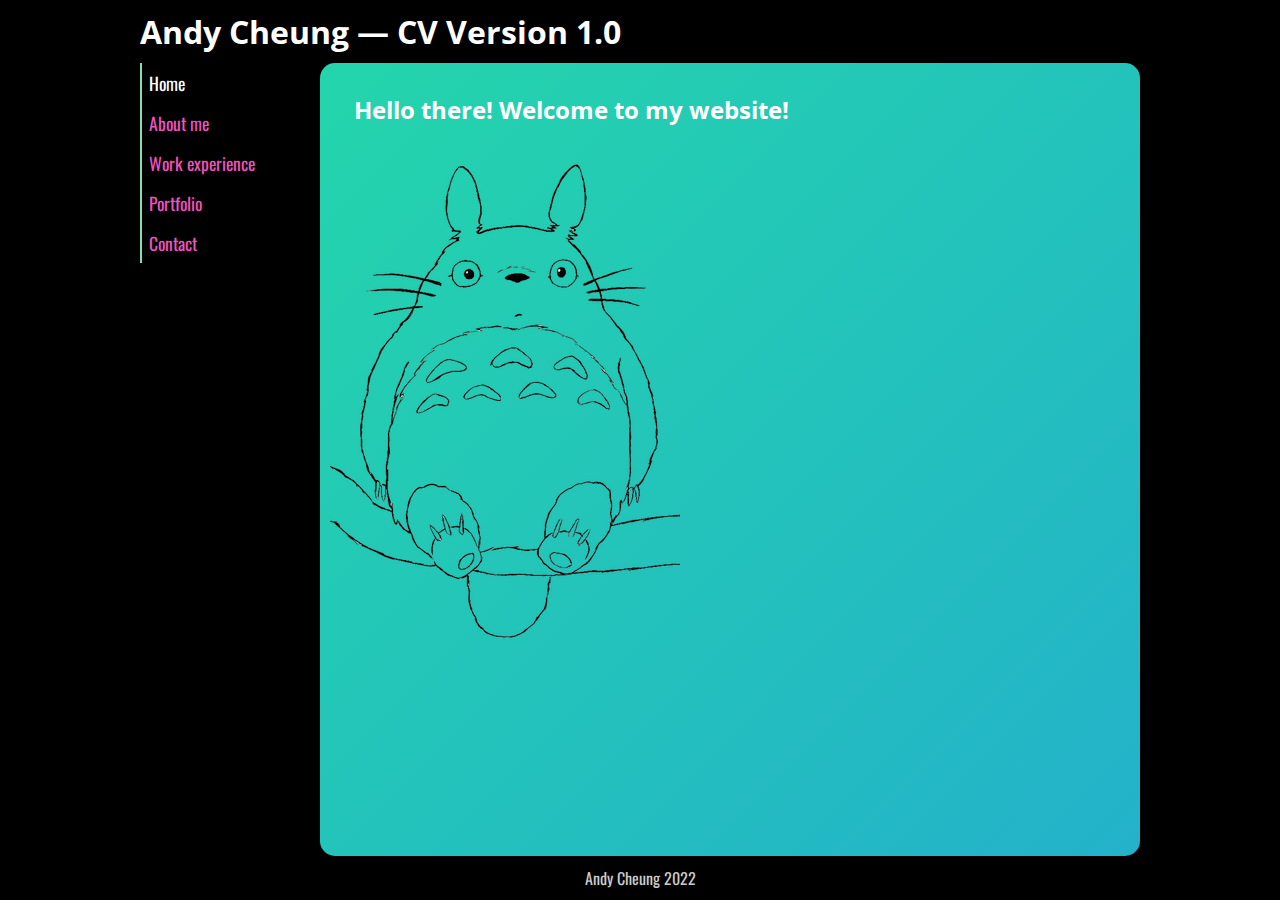
<file: index.html>
<!DOCTYPE html>
<html lang="sv">
  <head>
    <meta charset="UTF-8" />
    <meta name="viewport" content="width=device-width, initial-scale=1.0" />
    <title>Andy's CV Home</title>
    <link rel="stylesheet" href="style.css" />
  </head>
  <body>
    <nav>
      <label for="menucheckbox" id="menuicon"></label>
      <input type="checkbox" id="menucheckbox" />
      <ul>
        <li><a href="index.html" class="thisPage">Home</a></li>
        <li><a href="aboutme.html">About me</a></li>
        <li><a href="workexp.html">Work experience</a></li>
        <li><a href="portfolio.html">Portfolio</a></li>
        <li><a href="contact.html">Contact</a></li>
      </ul>
    </nav>
    <header>
      <h1>Andy Cheung — CV Version 1.0</h1>
    </header>
    <main>
      <h2>Hello there! Welcome to my website!</h2>
      <img src="1.png" />
    </main>
    <footer>Andy Cheung 2022</footer>
  </body>
</html>
</file>
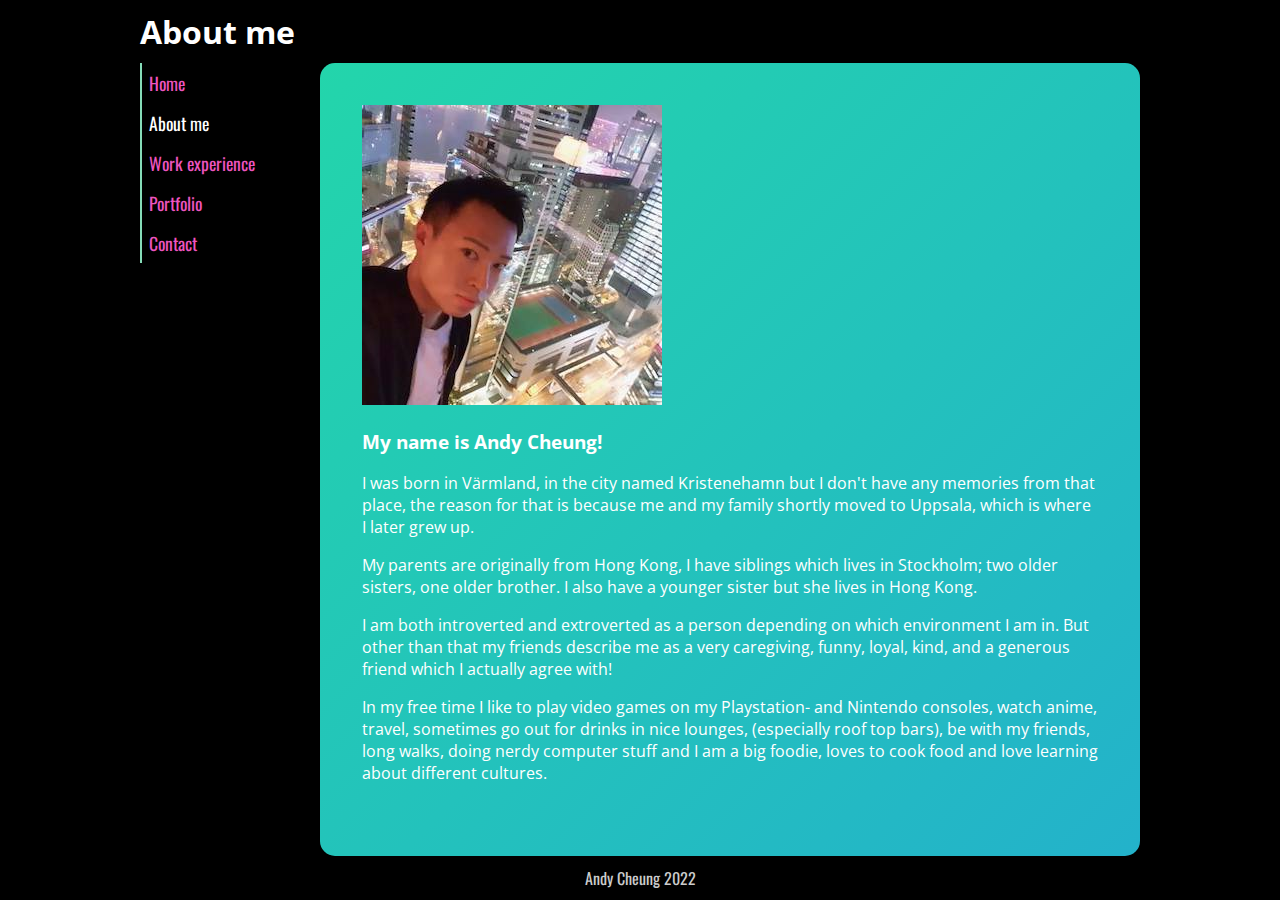
<file: aboutme.html>
<!DOCTYPE html>
<html lang="sv">
  <head>
    <meta charset="UTF-8" />
    <meta name="viewport" content="width=device-width, initial-scale=1.0" />
    <title>About me</title>
    <link rel="stylesheet" href="style.css" />
  </head>
  <body>
    <nav>
      <label for="menucheckbox" id="menuicon"></label>
      <input type="checkbox" id="menucheckbox" />
      <ul>
        <li><a href="index.html">Home</a></li>
        <li><a href="aboutme.html" class="thisPage">About me</a></li>
        <li><a href="workexp.html">Work experience</a></li>
        <li><a href="portfolio.html">Portfolio</a></li>
        <li><a href="contact.html">Contact</a></li>
      </ul>
    </nav>
    <header>
      <h1>About me</h1>
    </header>
    <main>
      <section>
        <img src="andyhk.jpg" alt="Andy in Hong Kong" />
        <h3>My name is Andy Cheung!</h3>
        I was born in Värmland, in the city named Kristenehamn but I don't have
        any memories from that place, the reason for that is because me and my
        family shortly moved to Uppsala, which is where I later grew up.
        <p>
          My parents are originally from Hong Kong, I have siblings which lives
          in Stockholm; two older sisters, one older brother. I also have a
          younger sister but she lives in Hong Kong.
        </p>
        <p>
          I am both introverted and extroverted as a person depending on which
          environment I am in. But other than that my friends describe me as a
          very caregiving, funny, loyal, kind, and a generous friend which I
          actually agree with!
        </p>
        <p>
          In my free time I like to play video games on my Playstation- and
          Nintendo consoles, watch anime, travel, sometimes go out for drinks in
          nice lounges, (especially roof top bars), be with my friends, long
          walks, doing nerdy computer stuff and I am a big foodie, loves to cook
          food and love learning about different cultures.
        </p>
      </section>
    </main>
    <footer>Andy Cheung 2022</footer>
  </body>
</html>
</file>
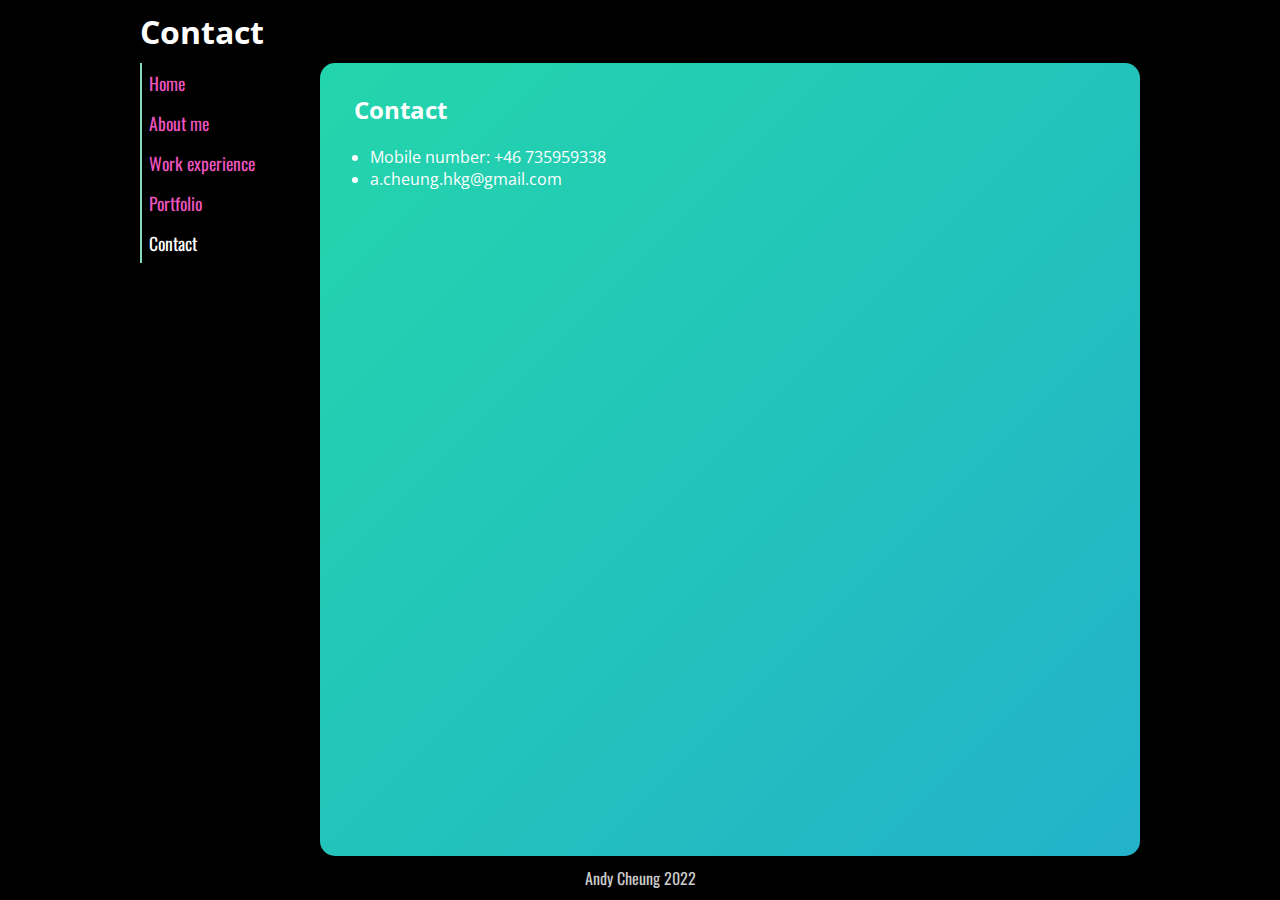
<file: contact.html>
<!DOCTYPE html>
<html lang="sv">
  <head>
    <meta charset="UTF-8" />
    <meta name="viewport" content="width=device-width, initial-scale=1.0" />
    <title>Contact</title>
    <link rel="stylesheet" href="style.css" />
  </head>

  <body>
    <nav>
      <label for="menucheckbox" id="menuicon"></label>
      <input type="checkbox" id="menucheckbox" />
      <ul>
        <li><a href="index.html">Home</a></li>
        <li><a href="aboutme.html">About me</a></li>
        <li><a href="workexp.html">Work experience</a></li>
        <li><a href="portfolio.html">Portfolio</a></li>
        <li><a href="contact.html" class="thisPage">Contact</a></li>
      </ul>
    </nav>
    <header>
      <h1>Contact</h1>
    </header>
    <main>
      <h2>Contact</h2>
      <p>
       <ul class="contact__list"><li>Mobile number: +46 735959338</li>
       <li><E-mail:a class="email">a.cheung.hkg@gmail.com</E-mail:a></li></ul> 
      </p>
      </p>
    </main>
    <footer>Andy Cheung 2022</footer>
  </body>
</html>
</file>
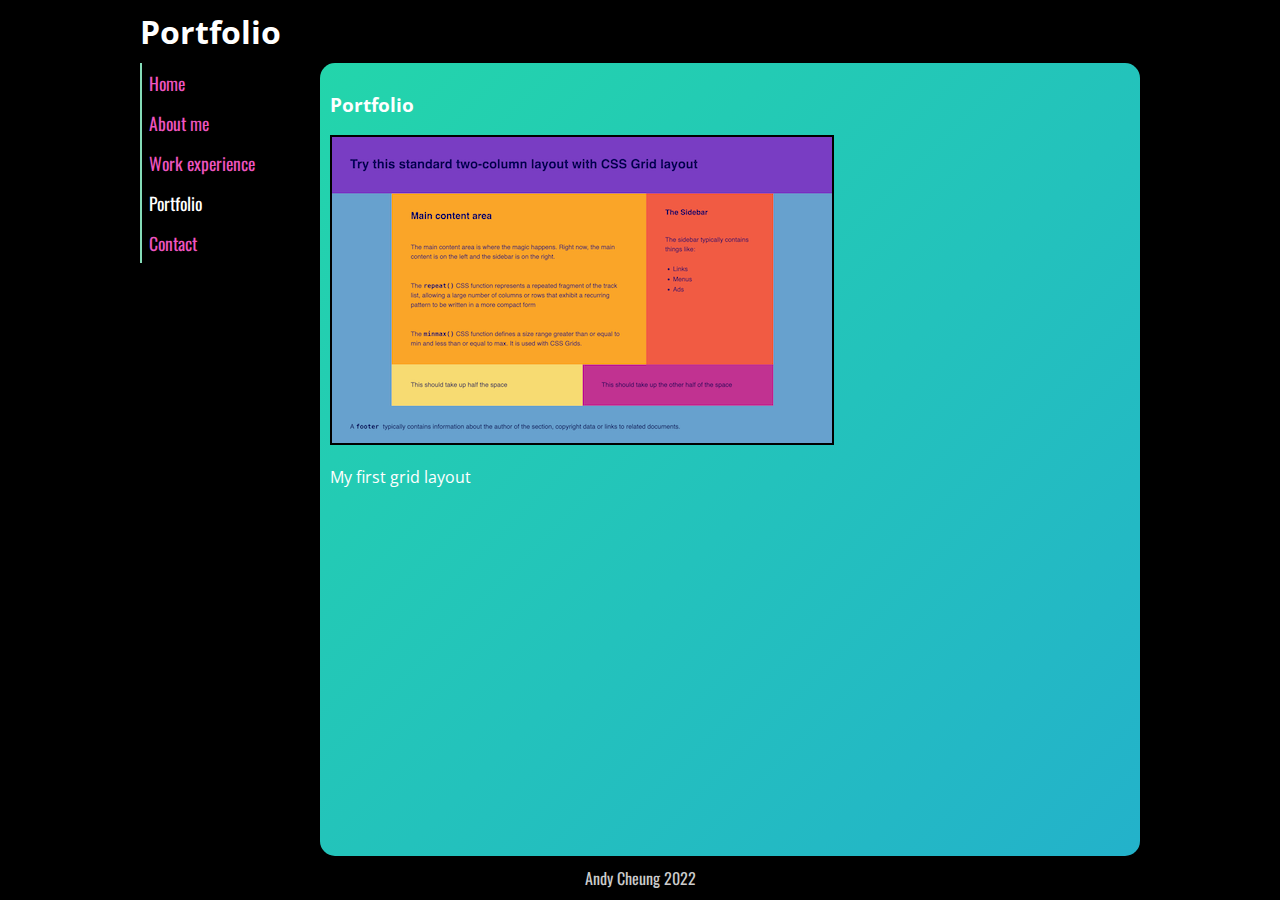
<file: portfolio.html>
<!DOCTYPE html>
<html lang="sv">
  <head>
    <meta charset="UTF-8" />
    <meta name="viewport" content="width=device-width, initial-scale=1.0" />
    <title>Portfolio</title>
    <link rel="stylesheet" href="style.css" />
  </head>
  <body>
    <nav>
      <label for="menucheckbox" id="menuicon"></label>
      <input type="checkbox" id="menucheckbox" />
      <ul>
        <li><a href="index.html">Home</a></li>
        <li><a href="aboutme.html">About me</a></li>
        <li><a href="workexp.html">Work experience</a></li>
        <li><a href="portfolio.html" class="thisPage">Portfolio</a></li>
        <li><a href="contact.html">Contact</a></li>
      </ul>
    </nav>
    <header>
      <h1>Portfolio</h1>
    </header>
    <main>
      <h3>Portfolio</h3>
      <div>
        <a
          href="https://github.com/ChasAcademy-Andy-Cheung/first-grid-layout/tree/main/first%20grid%20layout"
        >
          <img src="portfolio-first.grid.layout.png" alt="My first grid layout"
        /></a>
      </div>
      <p>My first grid layout</p>
    </main>
    <footer>Andy Cheung 2022</footer>
  </body>
</html>
</file>
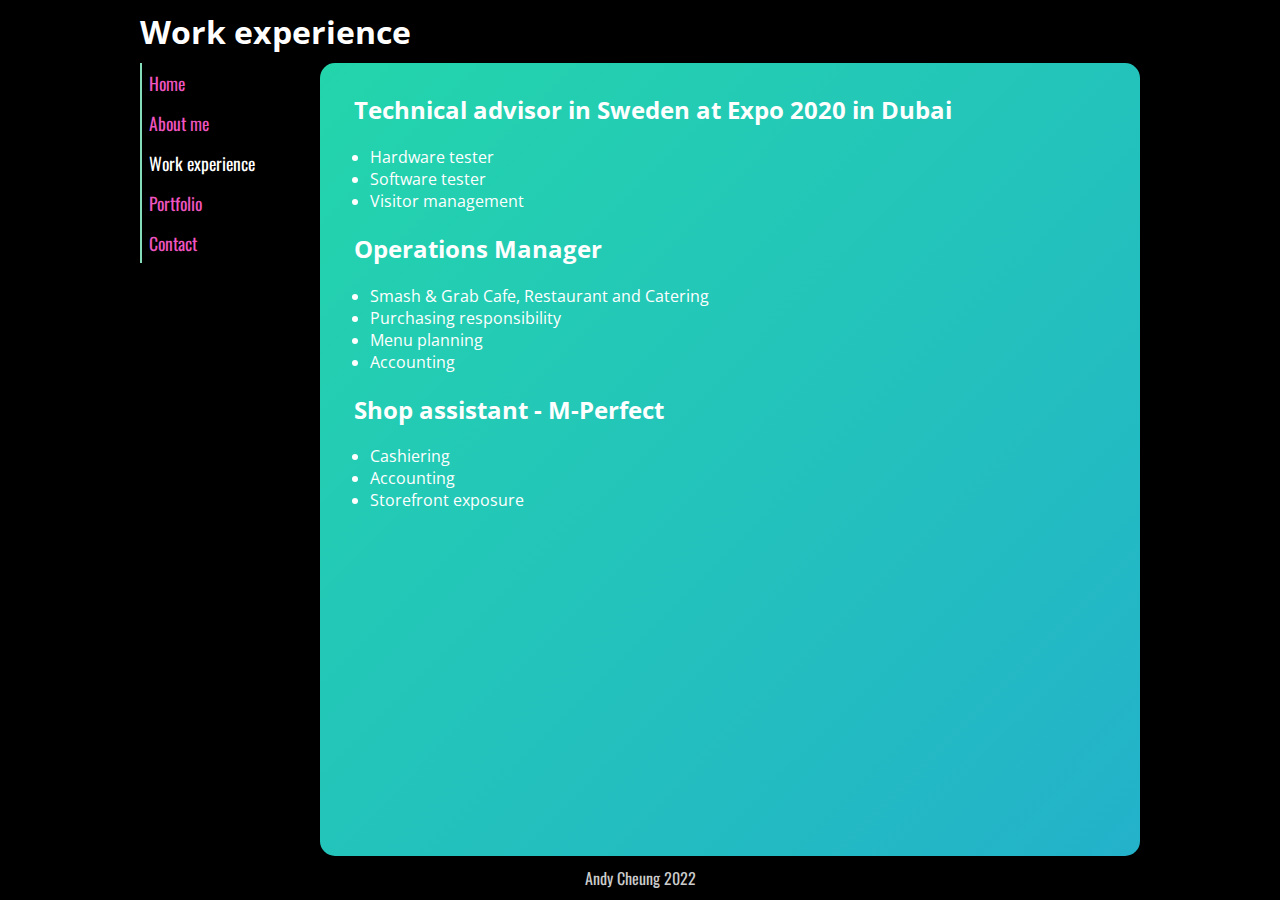
<file: workexp.html>
<!DOCTYPE html>
<html lang="sv">
  <head>
    <meta charset="UTF-8" />
    <meta name="viewport" content="width=device-width, initial-scale=1.0" />
    <title>Work experience</title>
    <link rel="stylesheet" href="style.css" />
  </head>
  <body>
    <nav>
      <label for="menucheckbox" id="menuicon"></label>
      <input type="checkbox" id="menucheckbox" />
      <ul>
        <li><a href="index.html">Home</a></li>
        <li><a href="aboutme.html">About me</a></li>
        <li><a href="workexp.html" class="thisPage">Work experience</a></li>
        <li><a href="portfolio.html">Portfolio</a></li>
        <li><a href="contact.html">Contact</a></li>
      </ul>
    </nav>
    <header>
      <h1>Work experience</h1>
    </header>
    <main>
        <h2>Technical advisor in Sweden at Expo 2020 in Dubai </h2>
        <ul><li>Hardware tester</li>
        <li>Software tester</li>
        <li>Visitor management</li></ul>
        <p><h2>Operations Manager</h2>
          <ul><li>Smash & Grab Cafe, Restaurant and Catering</li>
          <li>Purchasing responsibility</li>
          <li>Menu planning</li>
          <li>Accounting</li></ul>
         <p>
         <h2>Shop assistant - M-Perfect</h2>
         <ul><li>Cashiering</li>
         <li>Accounting</li>
         <li>Storefront exposure</li></ul>
        </p>
      </p>
    </main>
    <footer>Andy Cheung 2022</footer>
  </body>
</html>
</file>
<file: style.css>
@charset "UTF-8";

@import url("https://fonts.googleapis.com/css2?family=Open+Sans:ital@1&display=swap");

@import url("https://fonts.googleapis.com/css2?family=Open+Sans:ital@1&family=Oswald&display=swap");

/* ----- Layout for webpage ----- */

html {
  font-size: 16px;
}

html,
body {
  height: 100%;
}

html,
body,
nav,
header,
main,
aside,
footer,
article,
section,
div {
  margin: 0;
  padding: 0;
  box-sizing: border-box;
}

/* ----- Layout ----- */

body {
  background-color: black;
  color: #ffffff;
  font-family: "Open Sans", sans-serif;
  display: grid;

  grid-template-columns: auto;
  grid-template-rows: min-content min-content auto min-content;
  grid-template-areas:
    "nav"
    "header"
    "main"
    "footer";
}

header {
  grid-area: header;
  color: #ffffff;
  padding: 10px;
}

header h1,
header h2 {
  max-width: 1000px;
  margin: 0 auto;
}

main {
  /* Animation */
  background-color: black;
  background: linear-gradient(-45deg, #ee7752, #e73c7e, #23a6d5, #23d5ab);
  background-size: 400% 400%;
  -webkit-animation: gradient 15s ease infinite;
  animation: gradient 15s ease infinite;

  grid-area: main;
  padding: 10px;
  border-radius: 15px;
}

@-webkit-keyframes gradient {
  0% {
    background-position: 0% 50%;
  }
  50% {
    background-position: 100% 50%;
  }
  100% {
    background-position: 0% 50%;
  }
}

@keyframes gradient {
  0% {
    background-position: 0% 50%;
  }
  50% {
    background-position: 100% 50%;
  }
  100% {
    background-position: 0% 50%;
  }
}

footer {
  grid-area: footer;
  color: #cccccc;
  padding: 10px;
  text-align: center;
  font-family: "Oswald", sans-serif;
}

section,
h1 {
  margin-top: 2em;
  margin-left: 2em;
  margin-right: 2em;
}

h2 {
  margin-left: 1em;
}

div img {
  border: 2px solid black;
}

/* ----- Navigation ----- */

nav {
  grid-area: nav;
  font-size: 1.1em;
  font-family: "Oswald", sans-serif;
}

nav ul {
  list-style: none;
  margin: 0;
  padding: 0;
  display: flex;
  flex-direction: column;
}

nav a {
  color: hsl(318, 81%, 63%);
  padding: 0.4em;
  text-decoration: none;
  display: block;
  border-radius: 5px;
}

nav a:hover {
  background-color: #85dcb8;
  color: e3eed7;
}

nav a.thisPage {
  background-color: black;
  color: #ffffff;
}

/* ----- Hamburger menu ----- */

#menucheckbox {
  display: none;
}

#menuicon {
  background-image: url(menuicondarkpink.png);
  width: 24px;
  height: 24px;
  display: block;
  cursor: pointer;
}

#menucheckbox ~ ul {
  display: none;
}

#menucheckbox:checked ~ ul {
  display: flex;
}

/* ----- Media queries Tab----- */

@media screen and (min-width: 740px) {
  body {
    grid-template-columns: auto auto;
    grid-template-rows: min-content min-content auto min-content;
    grid-template-areas:
      "nav nav"
      "header header"
      "main main"
      "footer footer";
  }
  nav ul {
    flex-direction: row;
    justify-content: flex-end;
  }

  #menuicon {
    display: none;
  }
  #menucheckbox ~ ul {
    display: flex;
  }
  #menucheckbox:checked ~ ul {
    display: flex;
  }
}

/* ----- Media queries Desktop ----- */

@media screen and (min-width: 1040px) {
  body {
    grid-template-columns: auto 180px minmax(auto, 820px) auto;
    grid-template-rows: min-content auto min-content;
    grid-template-areas:
      "header header header header"
      ".      nav    main         ."
      "footer footer footer footer";
  }

  nav ul {
    flex-direction: column;
    justify-content: flex-end;
    border-left: 2px solid #85dcb8;
  }

  #menuicon {
    display: none;
  }
  #menucheckbox ~ ul {
    display: flex;
  }
  #menucheckbox:checked ~ ul {
    display: flex;
  }
}
</file>
